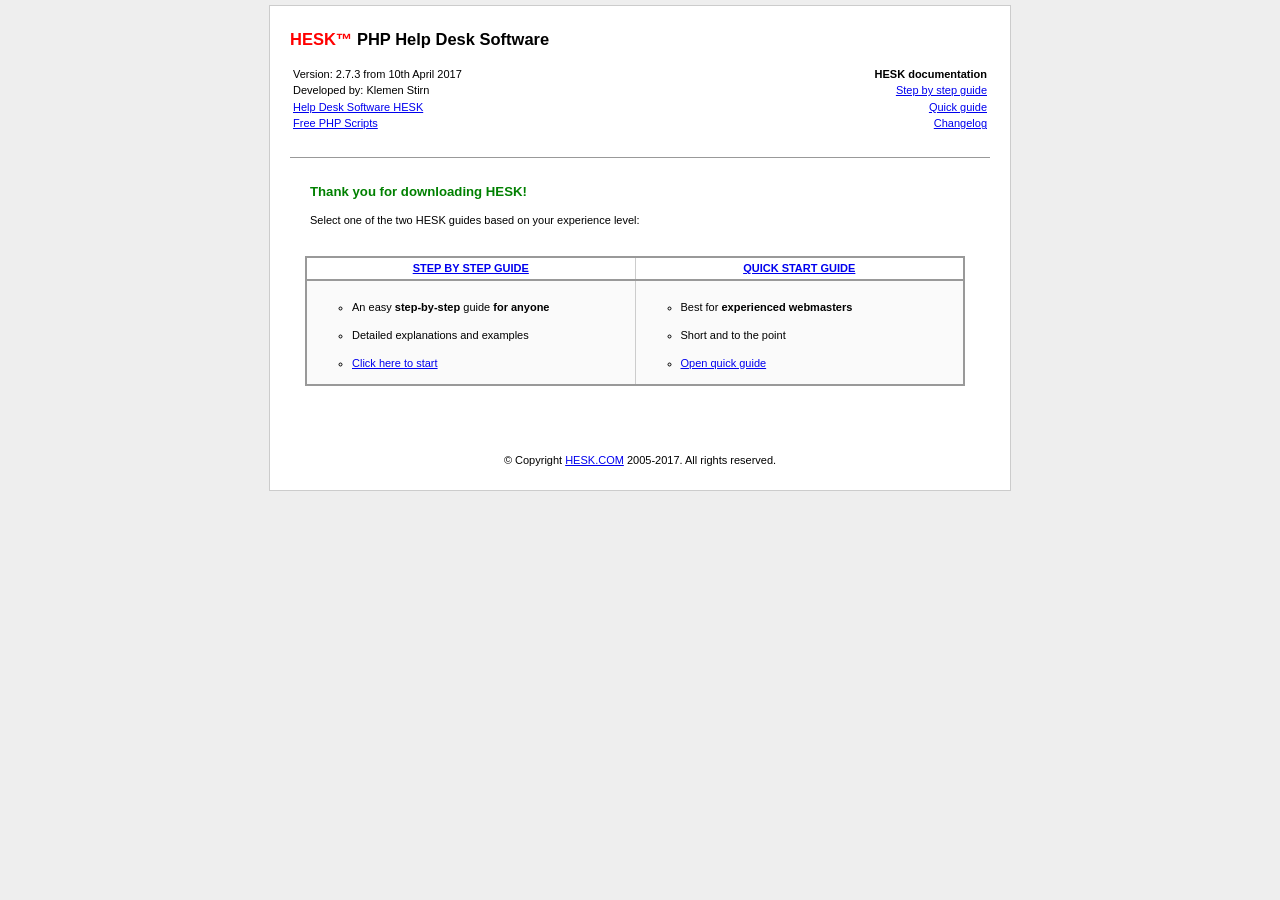
<file: docs/index.html>
<!DOCTYPE html PUBLIC "-//W3C//DTD XHTML; 1.0 Transitional//EN" "http://www.w3.org/TR/xhtml1/DTD/xhtml1-transitional.dtd">
<html xmlns="http://www.w3.org/1999/xhtml" lang="en">
<head>
<title>HESK - Documentation</title>
<meta http-equiv="Content-Type" content="text/html; charset=utf-8" />
<link rel="stylesheet" href="docs_style.css" />
</head>

<body>
<div id="wrapper">
<div id="main">
<h1><span class="dest">HESK&trade;</span> PHP Help Desk Software</h1>

<table width="100%">
<tr>
<td width="50%" style="text-align:left;vertical-align:top">
 <ul class="nobullets">
 <li>Version: 2.7.3 from 10th April 2017</li>
 <li>Developed by: Klemen Stirn</li>
 <li><a href="https://www.hesk.com">Help Desk Software HESK</a></li>
 <li><a href="http://www.phpjunkyard.com">Free PHP Scripts</a></li>
 </ul>
</td>
<td width="50%" style="text-align:right;vertical-align:top">
 <ul class="nobullets">
 <li><b>HESK documentation</b></li>
 <li><a href="step-by-step-guide.html">Step by step guide</a></li>
 <li><a href="quick-guide.html">Quick guide</a></li>
 <li><a href="changelog.html">Changelog</a></li>
 </ul>
</td>
</tr>
</table>

<h2 class="title" style="padding-left:20px;">Thank you for downloading HESK!</h2>

<span style="padding-left:20px;">Select one of the two HESK guides based on your experience level:<br />&nbsp;</span>

<ol>
<table id="installation" width="100%">
<thead>
<tr>
<th width="50%"><a href="step-by-step-guide.html">STEP BY STEP GUIDE</a></th>
<th width="50%"><a href="quick-guide.html">QUICK START GUIDE</a></th>
</tr>
</thead>
<tbody>
<tr class="odd">
<td>
<br />
 <ul>
 <li>An easy <b>step-by-step</b> guide <b>for anyone</b></li>
 <li>Detailed explanations and examples</li>
 <li><a href="step-by-step-guide.html">Click here to start</a></li>
 </ul>
</td>
<td>
<br />
 <ul>
 <li>Best for <b>experienced webmasters</b></li>
 <li>Short and to the point</li>
 <li><a href="quick-guide.html">Open quick guide</a></li>
 </ul>
</td>
</tr>
</tbody>
</table>
</ol>

<p>&nbsp;</p>

<p>&nbsp;</p>

<p style="text-align:center">&copy; Copyright <a href="https://www.hesk.com">HESK.COM</a> 2005-2017. All rights reserved.</p>

</div>
</div>
</body>
</html>
</file>
<file: docs/docs_style.css>
/* Style sheet and XHTML code
Author: Mauricio Samy Silva http://www.maujor.com/ A Web Standard evangelist site
City: Rio de Janeiro - Brazil
Contact: maujorcss[at]maujor[dot]com
Date: 2006-05-11
*/
body 
{
	margin:5px 0;
	padding:0;
	background:#eee;
	color: black;
	font : 68.8%/1.5 Verdana, Geneva, Arial, Helvetica, sans-serif;
	text-align:center;
}

#wrapper 
{
	width:700px;
	background:#fff;
	margin:0 auto;
	text-align:left;
	border:1px solid #ccc;
	padding:10px 20px;
}

h1 {font-size:1.5em;}

h2 
{
	font-size:1.2em;
	border-top:1px solid #999;
	padding-top:1.8em;
}

h2.title 
{
	font-size:1.2em;
	border-top:1px solid #999;
	padding-top:1.8em;
	color: green;
}

h3 {font-size:1.0em;}
span.dest {color:#f00;}
span.tip {color:#008000; font-weight:bold;}

p 
{
	color : black;
	font-family : Verdana, Geneva, Arial, Helvetica, sans-serif;
	font-size: 1.0em;
}

address 
{
	font-weight:bold;
	font-style:normal;
}

ul.nobullets 
{
	margin:0 0 1.0em;
	padding:0;
	list-style:none;
}

ol li {margin-bottom:1.0em;}

samp, code 
{
	font-size:1.3em;
	font-weight:bold;
}

a:hover 
{
	color : red;
	background:#ccc;
	text-decoration : none;
}

table#installation 
{
	border-collapse:collapse;
	margin: 5px 15px 10px -25px;
	border: 2px solid #999;
}

table#installation thead 
{
	text-align:center;
	text-transform:uppercase;
}

table#installation tr td, table#installation tr th 
{
	padding: 2px 5px;
	border: 1px solid #ccc;
}

table#installation tr th 
{
	border-bottom-width:2px;
	border-bottom-color:#999;
}

table#installation tr td var 
{
	font-weight:bold;
	font-style:normal;
}

table#installation tr.odd 
{
	background: #fafafa;
}

div.error 
{
	border: 1px solid #cd0a0a; 
	background: #fef1ec; 
	color: #cd0a0a;
	padding-left:10px;
	padding-right:5px;
}

div.success 
{
	border: 1px solid #18760f; 
	background: #e9ffdb; 
	color: #363636;
	padding-left:10px;
	padding-right:5px;
}

div.notice 
{
	border: 1px solid #fcefa1; 
	background: #fff9de; 
	color: #363636;
	padding-left:10px;
	padding-right:5px;
}
</file>
